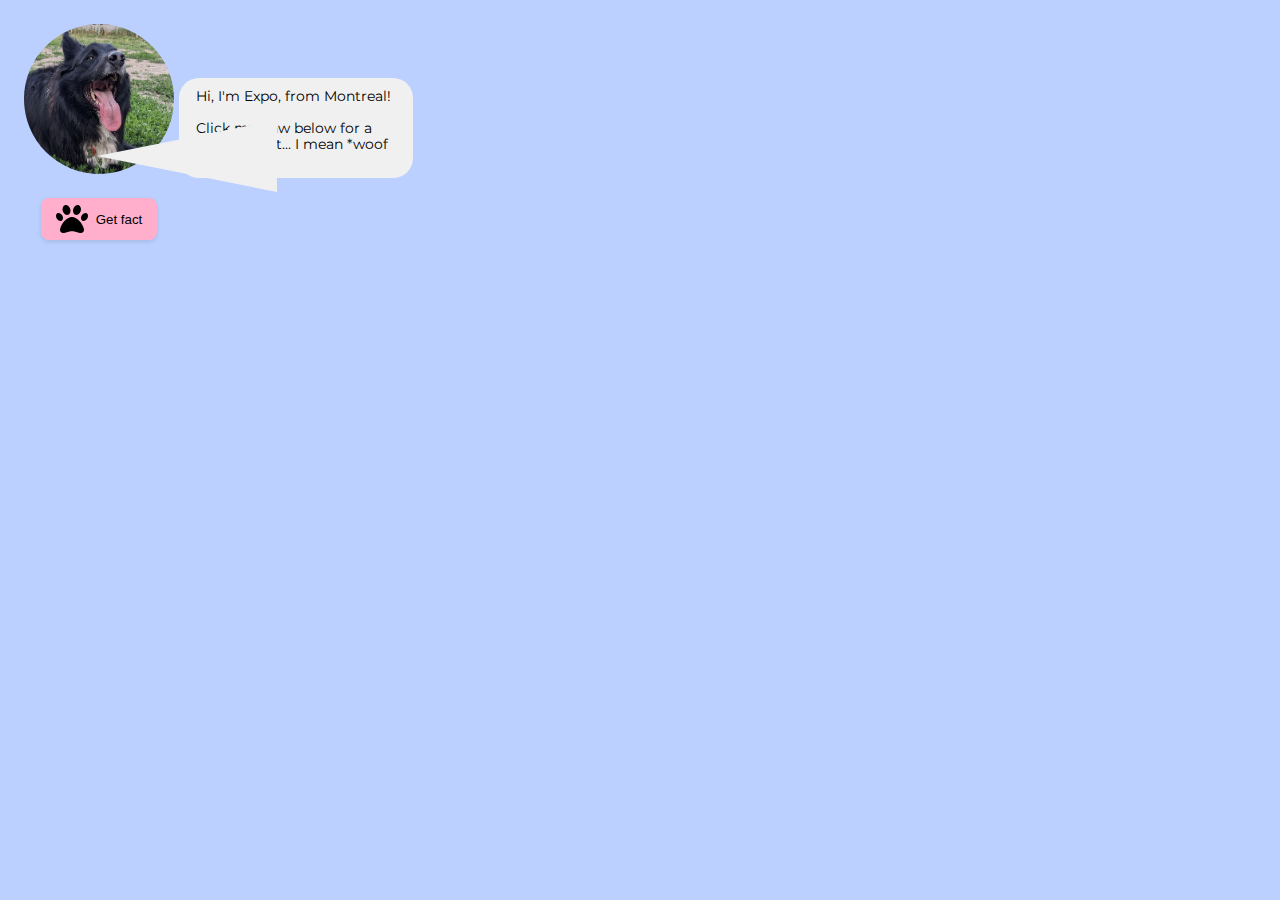
<file: index.html>
<html>
  <head>
    <link rel="stylesheet" href="css/styles.css">
    <link rel="preconnect" href="https://fonts.googleapis.com">
    <link rel="preconnect" href="https://fonts.gstatic.com" crossorigin>
    <link href="https://fonts.googleapis.com/css2?family=Montserrat:wght@400;700&display=swap" rel="stylesheet">
  </head>

  <body>
    <div class="colOne">
      <img src="images/expo.png" alt="photo of Expo" class="main-photo">
      <button>
        <svg xmlns="http://www.w3.org/2000/svg" height="1em" viewBox="0 0 512 512"><path d="M226.5 92.9c14.3 42.9-.3 86.2-32.6 96.8s-70.1-15.6-84.4-58.5s.3-86.2 32.6-96.8s70.1 15.6 84.4 58.5zM100.4 198.6c18.9 32.4 14.3 70.1-10.2 84.1s-59.7-.9-78.5-33.3S-2.7 179.3 21.8 165.3s59.7 .9 78.5 33.3zM69.2 401.2C121.6 259.9 214.7 224 256 224s134.4 35.9 186.8 177.2c3.6 9.7 5.2 20.1 5.2 30.5v1.6c0 25.8-20.9 46.7-46.7 46.7c-11.5 0-22.9-1.4-34-4.2l-88-22c-15.3-3.8-31.3-3.8-46.6 0l-88 22c-11.1 2.8-22.5 4.2-34 4.2C84.9 480 64 459.1 64 433.3v-1.6c0-10.4 1.6-20.8 5.2-30.5zM421.8 282.7c-24.5-14-29.1-51.7-10.2-84.1s54-47.3 78.5-33.3s29.1 51.7 10.2 84.1s-54 47.3-78.5 33.3zM310.1 189.7c-32.3-10.6-46.9-53.9-32.6-96.8s52.1-69.1 84.4-58.5s46.9 53.9 32.6 96.8s-52.1 69.1-84.4 58.5z"/></svg>
        <span>Get fact</span>
      </button>
    </div>
    <div class="fact">
      <div class="left-point"></div>
      <span>Hi, I'm Expo, from Montreal! <br> <br> Click my paw below for a fun dog fact... I mean *woof woof*</span>
    </div>
  </body>

  <script src="scripts.js"></script>
</html>
</file>
<file: css/styles.css>
body {
  display: flex;
  position: relative;
  align-items: flex-start;
  padding: 16px;
  flex-direction: column;
  width: 400px;
  background-color: #bbd0ff;
  font-family: 'Montserrat', sans-serif;
}

.colOne {
  display: flex;
  flex-direction: column;
  align-items: center;
  gap: 24px;
}

.main-photo {
  height: 150px;
  width: 150px;
  border-radius: 50%;
}

button {
  display: flex;
  justify-content: center;
  gap: 8px;
  width: 116px;
  height: 42px;
  align-items: center;
  transition: 0.4s;
  background-color: #ffafcc;
  border-radius: 8px;
  border: none;
  box-shadow: rgba(0, 0, 0, 0.1) 0 2px 4px;
}

svg {
  display: inline;
  height: 2rem;
  width: auto;
  cursor: pointer;
}

button:hover {
  width: 120px;
  height: 46px;
  cursor: pointer;
  background-color: #f6a5c3;
}

button:active {
  width: 116px;
  height: 42px;
}

.fact {
  position: absolute;
  font-size: 0.85rem;
  top: 70px;
  left: 171px;
  background-color: #f0f0f0;
  border-radius: 20px;
  padding: 10px 17px;
  max-width: 200px;
}

.left-point {
  position: absolute;
  width: 0;
  height: 0;
  border-left: 4vh solid transparent;
  border-right: 4vh solid transparent;
  border-top: 20vh solid #f0f0f0;
  top: -12px;
  left: -28px;
  transform: rotate(90deg);
}
</file>
